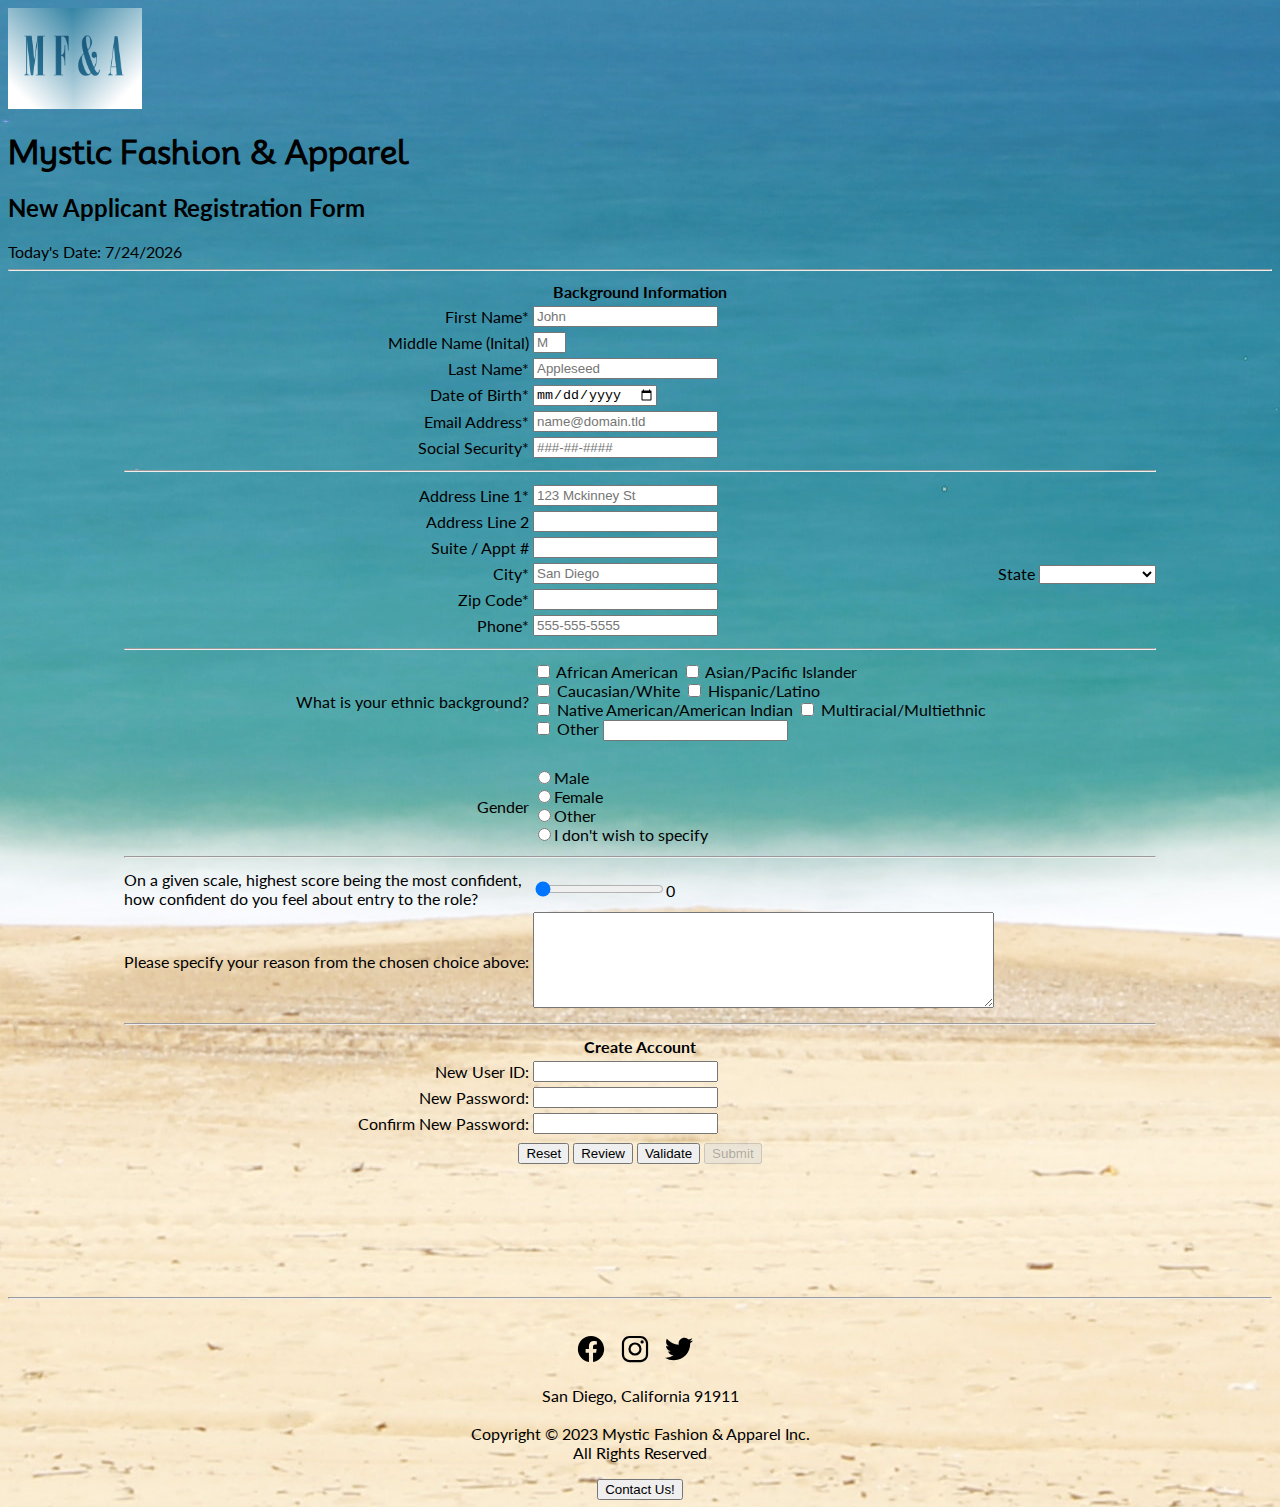
<file: Assignment3/index.html>
<!DOCTYPE html>

    <!--
    Name: Yusuf Khan
    Name of File: 1892962-homework2.html
    Date Created: 11/5/2023
    Date Last Edited: 
    Description: A new application job registration form for Mystic Fashion & Apparel.


    ACCESS LINK TO WEBSITE: https://quince1716.github.io/Assignment3/
    
    Notes: I had to change the name to index.html in order for me to host it on github. 
    -->
    <html>
    <head>
        <title>Mystic Apparel & Fashion Job Registration</title>

    </head>
    <body>
        <header>
            <link rel="stylesheet" href="1892962-homework3.css" />
            <link href="https://fonts.googleapis.com/css2?family=Martian+Mono&family=Mooli&display=swap" rel="stylesheet" href="1892962-homework3.css">

            <link href="https://fonts.googleapis.com/css2?family=Lato&family=Martian+Mono&family=Mooli&display=swap" rel="stylesheet" href="1892962-homework3.css">

           
                <tr>
                    <td><img src="logo.png" alt="logo" width="134px"><h1>Mystic Fashion & Apparel</h1></td>
                    <td><h2>New Applicant Registration Form</h2></td>
                    <td>Today's Date: <span id="present"></span></td>
                    
                </tr>
            
        </header>
        <hr>
        <form name="signup" id="signup" action="1892962-thankyou.html" onreset="reviewErase()">
            <div class = "format">
                <center>
                <table>
                    <tr>
                        <th colspan="4">Background Information</th>
                    </tr>
                    <tr>
                        <td class="td1"><label for="firstname">First Name*</label></td>
                        <td>
                            <input type="text" name="First Name:" id="firstname" maxlength="30" placeholder="John" title="Letters, apostrophes and dashes only" pattern="[a-zA-Z']{1,30}" required oninput="fnameValidation()" />
                            <br>
                            <span class="error" id="firstname-error"></span>
                        </td>
                        

                    </tr>
                    <tr>
                        <td class="td1"><label for="middlename"></label>Middle Name (Inital)</td>
                        <td>
                            <input type="text" name="Middle Name:" id="middlename" maxlength="1" placeholder="M" title="Letters only, no numbers" pattern="[a-zA-Z']{0,1}" size="1" oninput="middlenameValidation()"/>
                            <br>
                            <span class="error" id="middlename-error"></span>
                        </td>

                    </tr>
                    <tr>
                        <td class="td1"><label for="lastname"></label>Last Name*</td>
                        <td>
                            <input type="text" name="Last Name:" id="lastname" maxlength="30" placeholder="Appleseed" title="Letters, apostrophes, numbers 2 to 5, and dashes only" pattern="[a-zA-Z2-5']{1,30}" required oninput="lastnameValidation()" />
                            <br>
                            <span class="error" id="lastname-error"></span>
                        </td>

                    </tr>
                    <tr>
                        <td class="td1"><label for="dob"></label>Date of Birth*</td>
                        <td>
                            <input type="date" name="Date of Birth:" id="dob" onblur="validation()" required />
                            <br>
                            <span class="error" id="dob-error"></span>
                        </td>

                    </tr>

                    <tr>
                        <td class="td1"><label for="email">Email Address*</label></td>
                        <td><input type="email" name="Email Address:" id="email" title="name@domain.tld" placeholder="name@domain.tld" pattern="[a-z0-9._%+-]+@[a-z0-9.-]+\.[a-z]{2,20}$" required onblur="emailValidation()"/>
                        <br>
                        <span class="error" id="email-error"></span>
                        </td>
                    </tr>

                    <tr>
                        <td class="td1"><label for="ss"></label>Social Security*</td>
                        <td>
                            <input type="password" name="Social Security:" id="ss" minlength="9" maxlength="11" placeholder="###-##-####" title="Please enter valid ssn in this format 123-45-6789" onkeyup="ssnValidation()" required />
                            <br>
                            <span class="error" id="ssn-error"></span>
                        </td>

                    </tr>
                   
                    <tr>
                        <th colspan="4"><hr /></th>
                    </tr>

                    <tr>
                        <td class="td1"><label for="address1">Address Line 1*</label></td>
                        <td><input type="text" name="Address Line 1:" id="address1" minlength="2" maxlength="30" placeholder="123 Mckinney St" required onblur="addressValidation()"/>
                        <br>
                        <span class="error" id="address1-error"></span>
                        </td>
                    </tr>
                    <tr>
                        <td class="td1"><label for="address2">Address Line 2</label></td>
                        <td><input type="text" name="Address Line 2:" id="address2" minlength="2" maxlength="30"/></td>
                    </tr>
                    <tr>
                        <td class="td1"><label for="suiteaprt">Suite / Appt #</label></td>
                        <td><input type="text" name="Suite / Appt #:" id="suiteaprt" maxlength="30"/></td>
                    </tr>
                    <tr>
                        <td class="td1"><label for="city">City*</label></td>
                        <td><input type="text" name="City:" id="city" maxlength="30" placeholder="San Diego" required onblur="cityValidation()"/>
                        <br>
                        <span class="error" id="city-error"></span>
                        </td>
                        <td><label for="state">State</label></td>
                        
                        <td>
                         <select name="State">
                            <option value="none"></option>
                            <option value="AL">Alabama</option>
                            <option value="AK">Alaska</option>
                            <option value="AZ">Arizona</option>
                            <option value="AR">Arkansas</option>
                            <option value="CA">California</option>
                            <option value="CO">Colorado</option>
                            <option value="CT">Connecticut</option>
                            <option value="DE">Delaware</option>
                            <option value="FL">Florida</option>
                            <option value="GA">Georgia</option>
                            <option value="HI">Hawaii</option>
                            <option value="ID">Idaho</option>
                            <option value="IL">Illinois</option>
                            <option value="IN">Indiana</option>
                            <option value="IA">Iowa</option>
                            <option value="KS">Kansas</option>
                            <option value="KY">Kentucky</option>
                            <option value="LA">Louisiana</option>
                            <option value="ME">Maine</option>
                            <option value="MD">Maryland</option>
                            <option value="MA">Massachusetts</option>
                            <option value="MI">Michigan</option>
                            <option value="MN">Minnesota</option>
                            <option value="MS">Mississippi</option>
                            <option value="MO">Missouri</option>
                            <option value="MT">Montana</option>
                            <option value="NE">Nebraska</option>
                            <option value="NV">Nevada</option>
                            <option value="NH">New Hampshire</option>
                            <option value="NJ">New Jersey</option>
                            <option value="NM">New Mexico</option>
                            <option value="NY">New York</option>
                            <option value="NC">North Carolina</option>
                            <option value="ND">North Dakota</option>
                            <option value="OH">Ohio</option>
                            <option value="OK">Oklahoma</option>
                            <option value="OR">Oregon</option>
                            <option value="PA">Pennsylvania</option>
                            <option value="RI">Rhode Island</option>
                            <option value="SC">South Carolina</option>
                            <option value="SD">South Dakota</option>
                            <option value="TN">Tennessee</option>
                            <option value="TX">Texas</option>
                            <option value="UT">Utah</option>
                            <option value="VT">Vermont</option>
                            <option value="VA">Virginia</option>
                            <option value="WA">Washington</option>
                            <option value="WV">West Virginia</option>
                            <option value="WI">Wisconsin</option>
                            <option value="WY">Wyoming</option>
                         </select>   
                        </td>
                    </tr>
                    
                            <tr>
                                 <td class="td1"><label for="zipcode">Zip Code*</label></td>
                                <td><input type="number" name="Zip Code:" id="zipcode" title="Please enter a 5 digit zipcode" minlength="5" maxlength="10" pattern="[0-9]{5}" onblur="zipValidation()" required>
                                <br>
                                <span class="error" id="zip-error"></span>
                                </td>
                            </tr>
                    
                            <tr>
                                <td class="td1"><label for="phonenumber">Phone*</label></td>
                               <td><input type="tel" name="Phone:" id="phonenumber" placeholder="555-555-5555" 
                                title="Enter valid phone number in this format (555) 555-5555" maxlength="14" onblur="phoneValidation()" required>
                                <br>
                                <span class="error" id="phone-error"></span>
                            </td>
                           </tr>


                            <tr>
                            <th colspan="4"><hr></th>
                            </tr>

                    
                            <tr>
                                 <td class="td1">What is your ethnic background?</td>
                             
                            <td>
                                <input type="checkbox" name="African American:" id="africanamerican">
                                <label for="africanamerican">African American</label>
                            

                            
                            
                               
                                <input type="checkbox" name="Asian / Pacific Islander:" id="asianislander">
                                <label for="asianislander">Asian/Pacific Islander</label>
                            
                                
                                <br>
                           
                                 
                                <input type="checkbox" name="Caucasian/White:" id="white">
                                <label for="white">Caucasian/White</label>
                           

                                 
                            
                               
                                <input type="checkbox" name="Hispanic/Latino:" id="hispanic">
                                <label for="hispanic">Hispanic/Latino</label>
                            
                               
                                <br>
                         
                                
                                <input type="checkbox" name="Native American/American Indian:" id="naai">
                                <label for="naai">Native American/American Indian</label>

                          
                               
                                    
                                    <input type="checkbox" name="Multiracial/Multiethnic:" id="multi">
                                    <label for="multi">Multiracial/Multiethnic</label>
                             
                                    <br>
                            
                            
                                        <input type="checkbox" name="Other" id="other">
                                        <label for="other">Other</label>
                                        <input type="text" name="Other:" id="other">
                                        
                                    </td>
                                    </tr>

                                    <tr>
                                        <th colspan="4"><br /></th>
                                    </tr>

                                    <tr>
                                        <td class="td1"><label for="gender">Gender</label></td>
                                        <td>
                                            <input type="radio" name="Gender:" id="male" value="male" />Male
                                            <br>
                                            <input type="radio" name="Gender:" id="female" value="female" />Female
                                            <br>
                                            <input type="radio" name="Gender:" id="other" value="other" />Other
                                            <br>
                                            <input type="radio" name="Gender:" id="idwts" value="idwts" />I don't wish to specify
                                        </td>
                                        
                                        <tr>
                                            <th colspan="4"><hr /></th>
                                        </tr>


                                    </tr>

                                    <tr>
                                        <td><label for="slide">On a given scale, highest score being the most confident, <br> how confident do you feel about entry to the role?</label></td>
                                        <td><input type="range" name="Most Confident Score:" id="slide" value="0" min="0" max="10"><span id="scale"></span></td>
                                    </tr>

                                    <tr>
                                        <td class="td1"><label for="textarea">Please specify your reason from the chosen choice above:</label></td>
                                        <td><textarea name="Reasoning:" id="textarea" cols="55" rows="6"></textarea></td>
                                    </tr>
                            
                                    <tr>
                                        <th colspan="4"><hr/></th>
                                    </tr>

                                    <tr>
                                        <th colspan="4">Create Account</th>
                                    </tr>

                                    <tr>
                                        <td class="td1"><label for="userid">New User ID:</label></td>
                                        <td><input type="text" name="User ID:" id="userid" minlength="5" maxlength="30" onblur="userIdValidation()" required>
                                        <br>
                                        <span class="error" id="userid-error"></span>
                                        </td>
                                    </tr>

                                    <tr>
                                        <td class="td1"><label for="pass">New Password:</label></td>
                                        <td><input type="password" name="Created Password:" id="pass" minlength="8" maxlength="30" onfocus="passwordValidation()" oninput="passwordValidation()" required>
                                        <br>
                                        <span class="error" id="password-error"></span>
                                        </td>
                                    </tr>

                                    <tr>
                                        <td class="td1"><label for="confirmpass">Confirm New Password:</label></td>
                                        <td><input type="password" name="Confirmed Password:" id="confirmpass" minlength="8" maxlength="30" onblur="confirmpassValidation()" required>
                                        <br>
                                        <span class="error" id="confirmpass-error"></span>
                                        </td>
                                    </tr>

                                    <tr></tr>
                                    <tr></tr>

                                    <div>
                                    <tr>
                                        <th colspan="4">
                                        <input type="reset" name="reset" id="reset">
                                        <input type="button" name="review" id="review" value="Review" onclick="reviewInput()">
                                        <input type="button" name="Validate" id="validate" value="Validate" onclick="validateAll()">
                                        <a href="1892962-thankyou.html"><input type="submit" name="submit" id="submit" value="Submit" disabled></a>
                                        
                                    </th>
                                    </tr>
                                </div>

                            

                </table>


                <div class="passwordmessage">
                    <span id="msg1"></span> <br>
                    <span id="msg2"></span> <br>
                    <span id="msg3"></span> <br>
                    <span id="msg4"></span> <br>
                    <span id="msg5"></span> <br>
                    <span id="msg6"></span> <br>
                </div>
            </center>

            </div>

        </form>

        <center>
        <p id="showInput"></p>
        </center>

        <hr>

        <footer>
            <center>
                
            <div>
                
                <p>
                    <br>
                    <a href="https://www.facebook.com" target="_blank" class="logo-facebook"><svg xmlns="http://www.w3.org/2000/svg" class="ionicon" width="30" viewBox="0 0 512 512"><path d="M480 257.35c0-123.7-100.3-224-224-224s-224 100.3-224 224c0 111.8 81.9 204.47 189 221.29V322.12h-56.89v-64.77H221V208c0-56.13 33.45-87.16 84.61-87.16 24.51 0 50.15 4.38 50.15 4.38v55.13H327.5c-27.81 0-36.51 17.26-36.51 35v42h62.12l-9.92 64.77H291v156.54c107.1-16.81 189-109.48 189-221.31z" fill-rule="evenodd"/></svg></a>
                    <a href="https://www.instagram.com" target="_blank" class="logo-instagram"><svg xmlns="http://www.w3.org/2000/svg" class="ionicon" width="30" viewBox="0 0 512 512"><path d="M349.33 69.33a93.62 93.62 0 0193.34 93.34v186.66a93.62 93.62 0 01-93.34 93.34H162.67a93.62 93.62 0 01-93.34-93.34V162.67a93.62 93.62 0 0193.34-93.34h186.66m0-37.33H162.67C90.8 32 32 90.8 32 162.67v186.66C32 421.2 90.8 480 162.67 480h186.66C421.2 480 480 421.2 480 349.33V162.67C480 90.8 421.2 32 349.33 32z"/><path d="M377.33 162.67a28 28 0 1128-28 27.94 27.94 0 01-28 28zM256 181.33A74.67 74.67 0 11181.33 256 74.75 74.75 0 01256 181.33m0-37.33a112 112 0 10112 112 112 112 0 00-112-112z"/></svg></a>
                    <a href="https://www.twitter.com" target="_blank" class="logo-twitter"><svg xmlns="http://www.w3.org/2000/svg" class="ionicon" width="30" viewBox="0 0 512 512"><path d="M496 109.5a201.8 201.8 0 01-56.55 15.3 97.51 97.51 0 0043.33-53.6 197.74 197.74 0 01-62.56 23.5A99.14 99.14 0 00348.31 64c-54.42 0-98.46 43.4-98.46 96.9a93.21 93.21 0 002.54 22.1 280.7 280.7 0 01-203-101.3A95.69 95.69 0 0036 130.4c0 33.6 17.53 63.3 44 80.7A97.5 97.5 0 0135.22 199v1.2c0 47 34 86.1 79 95a100.76 100.76 0 01-25.94 3.4 94.38 94.38 0 01-18.51-1.8c12.51 38.5 48.92 66.5 92.05 67.3A199.59 199.59 0 0139.5 405.6a203 203 0 01-23.5-1.4A278.68 278.68 0 00166.74 448c181.36 0 280.44-147.7 280.44-275.8 0-4.2-.11-8.4-.31-12.5A198.48 198.48 0 00496 109.5z"/></svg></a>
                    <br>
                    <br>
                   San Diego, California 91911
                   <br>
                   <br>
                   Copyright &copy; 2023 Mystic Fashion & Apparel Inc. <br> All Rights Reserved 


                </p>
            </div>

            <div>
                <a href="mailto:test@fakegmail.com"><input type="button" name="contact" id="contact" value="Contact Us!"></a>

            </div>
        </center>
        </footer>

        <script src="1892962-homework3.js"></script>

        <div id="alert-box">
            <div id="alert-content">
                <h3>Please fill out the following required information</h3>
                <button id="close-alert">OK</button>
            </div>
        </div>


        
    </body>
</html>
</file>
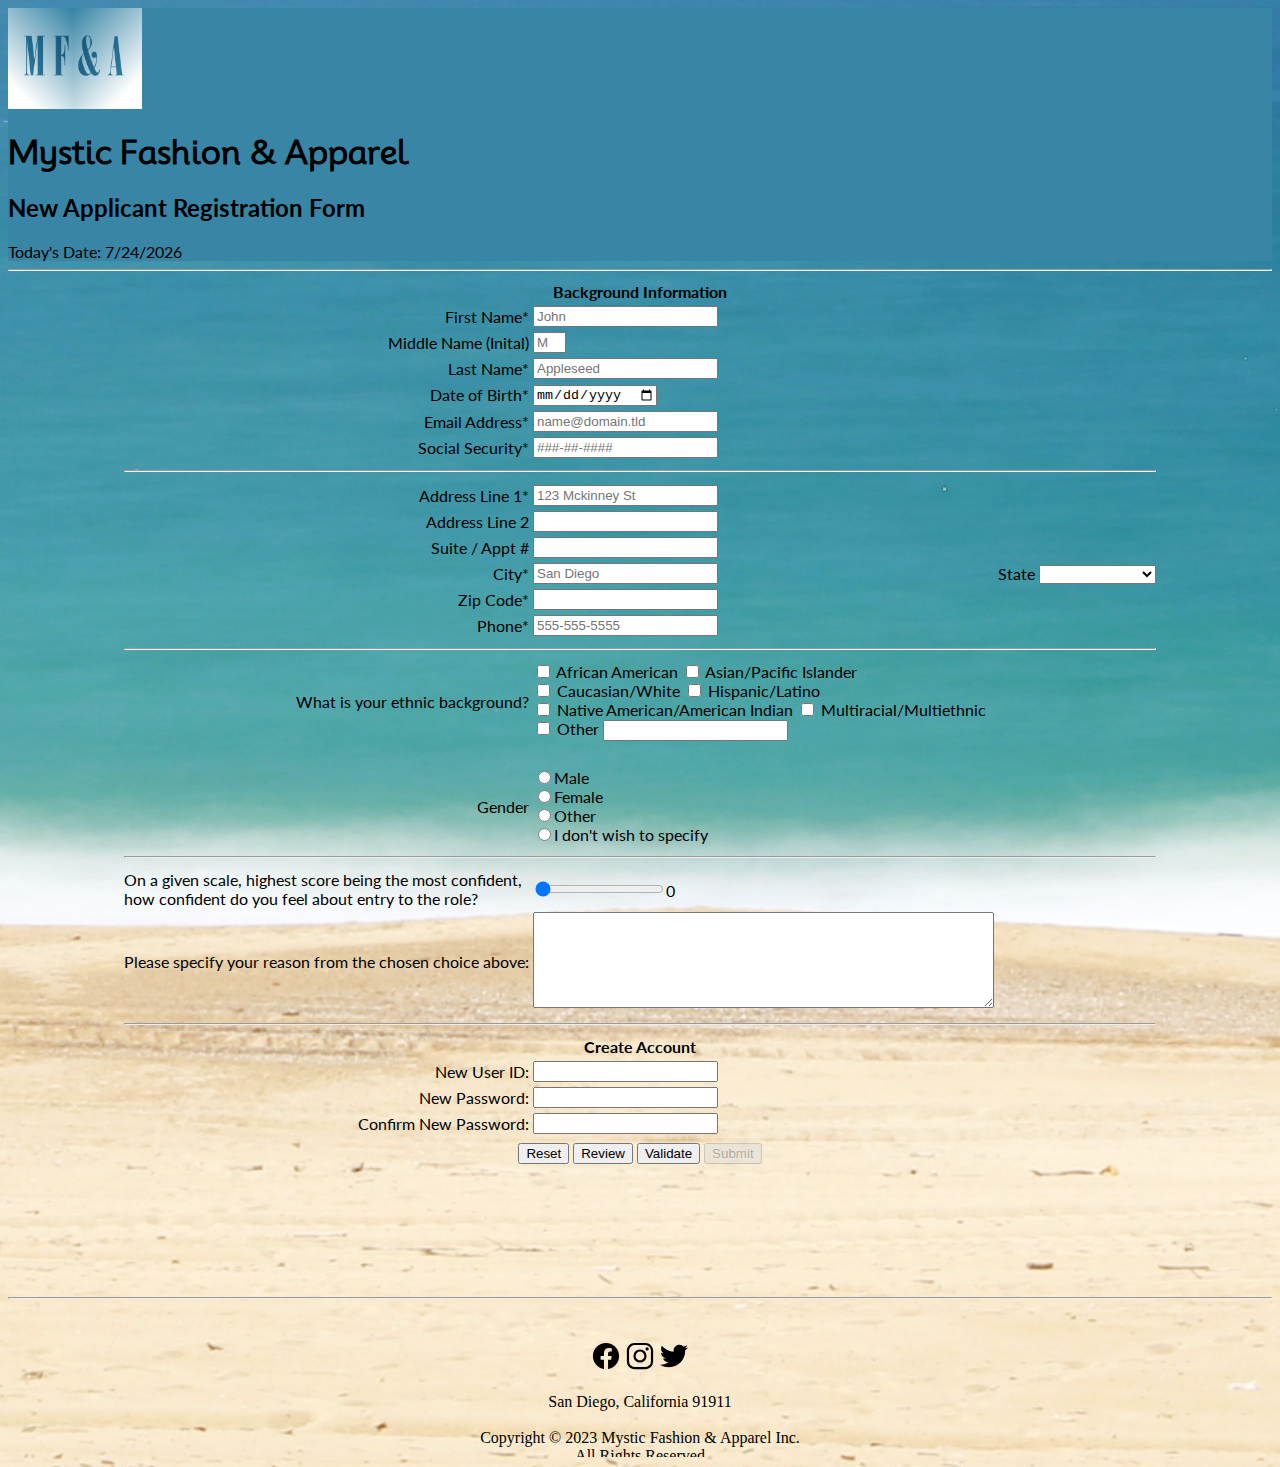
<file: Assignment4/index.html>
<!DOCTYPE html>

    <!--
    Name: Yusuf Khan
    Name of File: 1892962-homework2.html
    Date Created: 11/24/2023
    Date Last Edited: 
    Description: A new application job registration form for Mystic Fashion & Apparel.
    -->
    <html>
    <head>
        <title>Mystic Apparel & Fashion Job Registration</title>

    </head>
    <body>
        <header class="header" id="mfnheader">
            <link rel="stylesheet" href="1892962-homework4.css" />
            <link href="https://fonts.googleapis.com/css2?family=Martian+Mono&family=Mooli&display=swap" rel="stylesheet" href="1892962-homework4.css">

            <link href="https://fonts.googleapis.com/css2?family=Lato&family=Martian+Mono&family=Mooli&display=swap" rel="stylesheet" href="1892962-homework4.css">

           
                <tr>
                    <td><img src="logo.png" alt="logo" width="134px"><h1>Mystic Fashion & Apparel</h1></td>
                    <td><h2>New Applicant Registration Form</h2></td>
                    <td>Today's Date: <span id="present"></span></td>
                    
                </tr>
            
        </header>
        <hr>

        <center>
            <span id="welcome1"></span>
            <span id="welcome2"></span>
        </center>

        <form name="signup" id="signup" action="1892962-thankyou.html" onreset="reviewErase()">
            <div class = "format">
                <center>
                <table>
                    <tr>
                        <th colspan="4">Background Information</th>
                    </tr>
                    <tr>
                        <td class="td1"><label for="firstname">First Name*</label></td>
                        <td>
                            <input type="text" name="First Name:" id="firstname" maxlength="30" placeholder="John" title="Letters, apostrophes and dashes only" pattern="[a-zA-Z']{1,30}" required oninput="fnameValidation()" />
                            <br>
                            <span class="error" id="firstname-error"></span>
                        </td>
                        

                    </tr>
                    <tr>
                        <td class="td1"><label for="middlename"></label>Middle Name (Inital)</td>
                        <td>
                            <input type="text" name="Middle Name:" id="middlename" maxlength="1" placeholder="M" title="Letters only, no numbers" pattern="[a-zA-Z']{0,1}" size="1" oninput="middlenameValidation()"/>
                            <br>
                            <span class="error" id="middlename-error"></span>
                        </td>

                    </tr>
                    <tr>
                        <td class="td1"><label for="lastname"></label>Last Name*</td>
                        <td>
                            <input type="text" name="Last Name:" id="lastname" maxlength="30" placeholder="Appleseed" title="Letters, apostrophes, numbers 2 to 5, and dashes only" pattern="[a-zA-Z2-5']{1,30}" required oninput="lastnameValidation()" />
                            <br>
                            <span class="error" id="lastname-error"></span>
                        </td>

                    </tr>
                    <tr>
                        <td class="td1"><label for="dob"></label>Date of Birth*</td>
                        <td>
                            <input type="date" name="Date of Birth:" id="dob" onblur="validation()" required />
                            <br>
                            <span class="error" id="dob-error"></span>
                        </td>

                    </tr>

                    <tr>
                        <td class="td1"><label for="email">Email Address*</label></td>
                        <td><input type="email" name="Email Address:" id="email" title="name@domain.tld" placeholder="name@domain.tld" pattern="[a-z0-9._%+-]+@[a-z0-9.-]+\.[a-z]{2,20}$" required onblur="emailValidation()"/>
                        <br>
                        <span class="error" id="email-error"></span>
                        </td>
                    </tr>

                    <tr>
                        <td class="td1"><label for="ss"></label>Social Security*</td>
                        <td>
                            <input type="password" name="Social Security:" id="ss" minlength="9" maxlength="11" placeholder="###-##-####" title="Please enter valid ssn in this format 123-45-6789" onkeyup="ssnValidation()" required />
                            <br>
                            <span class="error" id="ssn-error"></span>
                        </td>

                    </tr>
                   
                    <tr>
                        <th colspan="4"><hr /></th>
                    </tr>

                    <tr>
                        <td class="td1"><label for="address1">Address Line 1*</label></td>
                        <td><input type="text" name="Address Line 1:" id="address1" minlength="2" maxlength="30" placeholder="123 Mckinney St" required onblur="addressValidation()"/>
                        <br>
                        <span class="error" id="address1-error"></span>
                        </td>
                    </tr>
                    <tr>
                        <td class="td1"><label for="address2">Address Line 2</label></td>
                        <td><input type="text" name="Address Line 2:" id="address2" minlength="2" maxlength="30"/></td>
                    </tr>
                    <tr>
                        <td class="td1"><label for="suiteaprt">Suite / Appt #</label></td>
                        <td><input type="text" name="Suite / Appt #:" id="suiteaprt" maxlength="30"/></td>
                    </tr>
                    <tr>
                        <td class="td1"><label for="city">City*</label></td>
                        <td><input type="text" name="City:" id="city" maxlength="30" placeholder="San Diego" required onblur="cityValidation()"/>
                        <br>
                        <span class="error" id="city-error"></span>
                        </td>
                        <td><label for="state">State</label></td>
                        
                        <td>
                         <select name="State">
                            <option value="none"></option>
                            <option value="AL">Alabama</option>
                            <option value="AK">Alaska</option>
                            <option value="AZ">Arizona</option>
                            <option value="AR">Arkansas</option>
                            <option value="CA">California</option>
                            <option value="CO">Colorado</option>
                            <option value="CT">Connecticut</option>
                            <option value="DE">Delaware</option>
                            <option value="FL">Florida</option>
                            <option value="GA">Georgia</option>
                            <option value="HI">Hawaii</option>
                            <option value="ID">Idaho</option>
                            <option value="IL">Illinois</option>
                            <option value="IN">Indiana</option>
                            <option value="IA">Iowa</option>
                            <option value="KS">Kansas</option>
                            <option value="KY">Kentucky</option>
                            <option value="LA">Louisiana</option>
                            <option value="ME">Maine</option>
                            <option value="MD">Maryland</option>
                            <option value="MA">Massachusetts</option>
                            <option value="MI">Michigan</option>
                            <option value="MN">Minnesota</option>
                            <option value="MS">Mississippi</option>
                            <option value="MO">Missouri</option>
                            <option value="MT">Montana</option>
                            <option value="NE">Nebraska</option>
                            <option value="NV">Nevada</option>
                            <option value="NH">New Hampshire</option>
                            <option value="NJ">New Jersey</option>
                            <option value="NM">New Mexico</option>
                            <option value="NY">New York</option>
                            <option value="NC">North Carolina</option>
                            <option value="ND">North Dakota</option>
                            <option value="OH">Ohio</option>
                            <option value="OK">Oklahoma</option>
                            <option value="OR">Oregon</option>
                            <option value="PA">Pennsylvania</option>
                            <option value="RI">Rhode Island</option>
                            <option value="SC">South Carolina</option>
                            <option value="SD">South Dakota</option>
                            <option value="TN">Tennessee</option>
                            <option value="TX">Texas</option>
                            <option value="UT">Utah</option>
                            <option value="VT">Vermont</option>
                            <option value="VA">Virginia</option>
                            <option value="WA">Washington</option>
                            <option value="WV">West Virginia</option>
                            <option value="WI">Wisconsin</option>
                            <option value="WY">Wyoming</option>
                         </select>   
                        </td>
                    </tr>
                    
                            <tr>
                                 <td class="td1"><label for="zipcode">Zip Code*</label></td>
                                <td><input type="number" name="Zip Code:" id="zipcode" title="Please enter a 5 digit zipcode" minlength="5" maxlength="10" pattern="[0-9]{5}" onblur="zipValidation()" required>
                                <br>
                                <span class="error" id="zip-error"></span>
                                </td>
                            </tr>
                    
                            <tr>
                                <td class="td1"><label for="phonenumber">Phone*</label></td>
                               <td><input type="tel" name="Phone:" id="phonenumber" placeholder="555-555-5555" 
                                title="Enter valid phone number in this format (555) 555-5555" maxlength="14" onblur="phoneValidation()" required>
                                <br>
                                <span class="error" id="phone-error"></span>
                            </td>
                           </tr>


                            <tr>
                            <th colspan="4"><hr></th>
                            </tr>

                    
                            <tr>
                                 <td class="td1">What is your ethnic background?</td>
                             
                            <td>
                                <input type="checkbox" name="African American:" id="africanamerican">
                                <label for="africanamerican">African American</label>
                            

                            
                            
                               
                                <input type="checkbox" name="Asian / Pacific Islander:" id="asianislander">
                                <label for="asianislander">Asian/Pacific Islander</label>
                            
                                
                                <br>
                           
                                 
                                <input type="checkbox" name="Caucasian/White:" id="white">
                                <label for="white">Caucasian/White</label>
                           

                                 
                            
                               
                                <input type="checkbox" name="Hispanic/Latino:" id="hispanic">
                                <label for="hispanic">Hispanic/Latino</label>
                            
                               
                                <br>
                         
                                
                                <input type="checkbox" name="Native American/American Indian:" id="naai">
                                <label for="naai">Native American/American Indian</label>

                          
                               
                                    
                                    <input type="checkbox" name="Multiracial/Multiethnic:" id="multi">
                                    <label for="multi">Multiracial/Multiethnic</label>
                             
                                    <br>

                            
                                        <input type="checkbox" name="Other" id="other">
                                        <label for="other">Other</label>
                                        <input type="text" name="Other:" id="other">
                                        
                                    </td>
                                    </tr>

                                    <tr>
                                        <th colspan="4"><br /></th>
                                    </tr>

                                    <tr>
                                        <td class="td1"><label for="gender">Gender</label></td>
                                        <td>
                                            <input type="radio" name="Gender:" id="male" value="male" />Male
                                            <br>
                                            <input type="radio" name="Gender:" id="female" value="female" />Female
                                            <br>
                                            <input type="radio" name="Gender:" id="other" value="other" />Other
                                            <br>
                                            <input type="radio" name="Gender:" id="idwts" value="idwts" />I don't wish to specify
                                        </td>
                                        
                                        <tr>
                                            <th colspan="4"><hr /></th>
                                        </tr>


                                    </tr>

                                    <tr>
                                        <td><label for="slide">On a given scale, highest score being the most confident, <br> how confident do you feel about entry to the role?</label></td>
                                        <td><input type="range" name="Most Confident Score:" id="slide" value="0" min="0" max="10"><span id="scale"></span></td>
                                    </tr>

                                    <tr>
                                        <td class="td1"><label for="textarea">Please specify your reason from the chosen choice above:</label></td>
                                        <td><textarea name="Reasoning:" id="textarea" cols="55" rows="6"></textarea></td>
                                    </tr>
                            
                                    <tr>
                                        <th colspan="4"><hr/></th>
                                    </tr>

                                    <tr>
                                        <th colspan="4">Create Account</th>
                                    </tr>

                                    <tr>
                                        <td class="td1"><label for="userid">New User ID:</label></td>
                                        <td><input type="text" name="User ID:" id="userid" minlength="5" maxlength="30" onblur="userIdValidation()" required>
                                        <br>
                                        <span class="error" id="userid-error"></span>
                                        </td>
                                    </tr>

                                    <tr>
                                        <td class="td1"><label for="pass">New Password:</label></td>
                                        <td><input type="password" name="Created Password:" id="pass" minlength="8" maxlength="30" onfocus="passwordValidation()" oninput="passwordValidation()" required>
                                        <br>
                                        <span class="error" id="password-error"></span>
                                        </td>
                                    </tr>

                                    <tr>
                                        <td class="td1"><label for="confirmpass">Confirm New Password:</label></td>
                                        <td><input type="password" name="Confirmed Password:" id="confirmpass" minlength="8" maxlength="30" onblur="confirmpassValidation()" required>
                                        <br>
                                        <span class="error" id="confirmpass-error"></span>
                                        </td>
                                    </tr>

                                    <tr></tr>
                                    <tr></tr>

                                    <div>
                                    <tr>
                                        <th colspan="4">
                                        <input type="reset" name="reset" id="reset">
                                        <input type="button" name="review" id="review" value="Review" onclick="reviewInput()">
                                        <input type="button" name="Validate" id="validate" value="Validate" onclick="validateAll()">
                                        <a href="1892962-thankyou.html"><input type="submit" name="submit" id="submit" value="Submit" disabled></a>
                                        
                                    </th>
                                    </tr>
                                </div>

                            

                </table>


                <div class="passwordmessage">
                    <span id="msg1"></span> <br>
                    <span id="msg2"></span> <br>
                    <span id="msg3"></span> <br>
                    <span id="msg4"></span> <br>
                    <span id="msg5"></span> <br>
                    <span id="msg6"></span> <br>
                </div>
            </center>

            </div>

        </form>

        <center>
        <p id="showInput"></p>
        </center>

        <hr>

      <iframe src="footer.html" frameborder="0" width="100%"></iframe>

        <script src="1892962-homework4.js"></script>

        <div id="alert-box">
            <div id="alert-content">
                <h3>Please fill out the following required information</h3>
                <button id="close-alert">OK</button>
            </div>
        </div>


        
    </body>
</html>
</file>
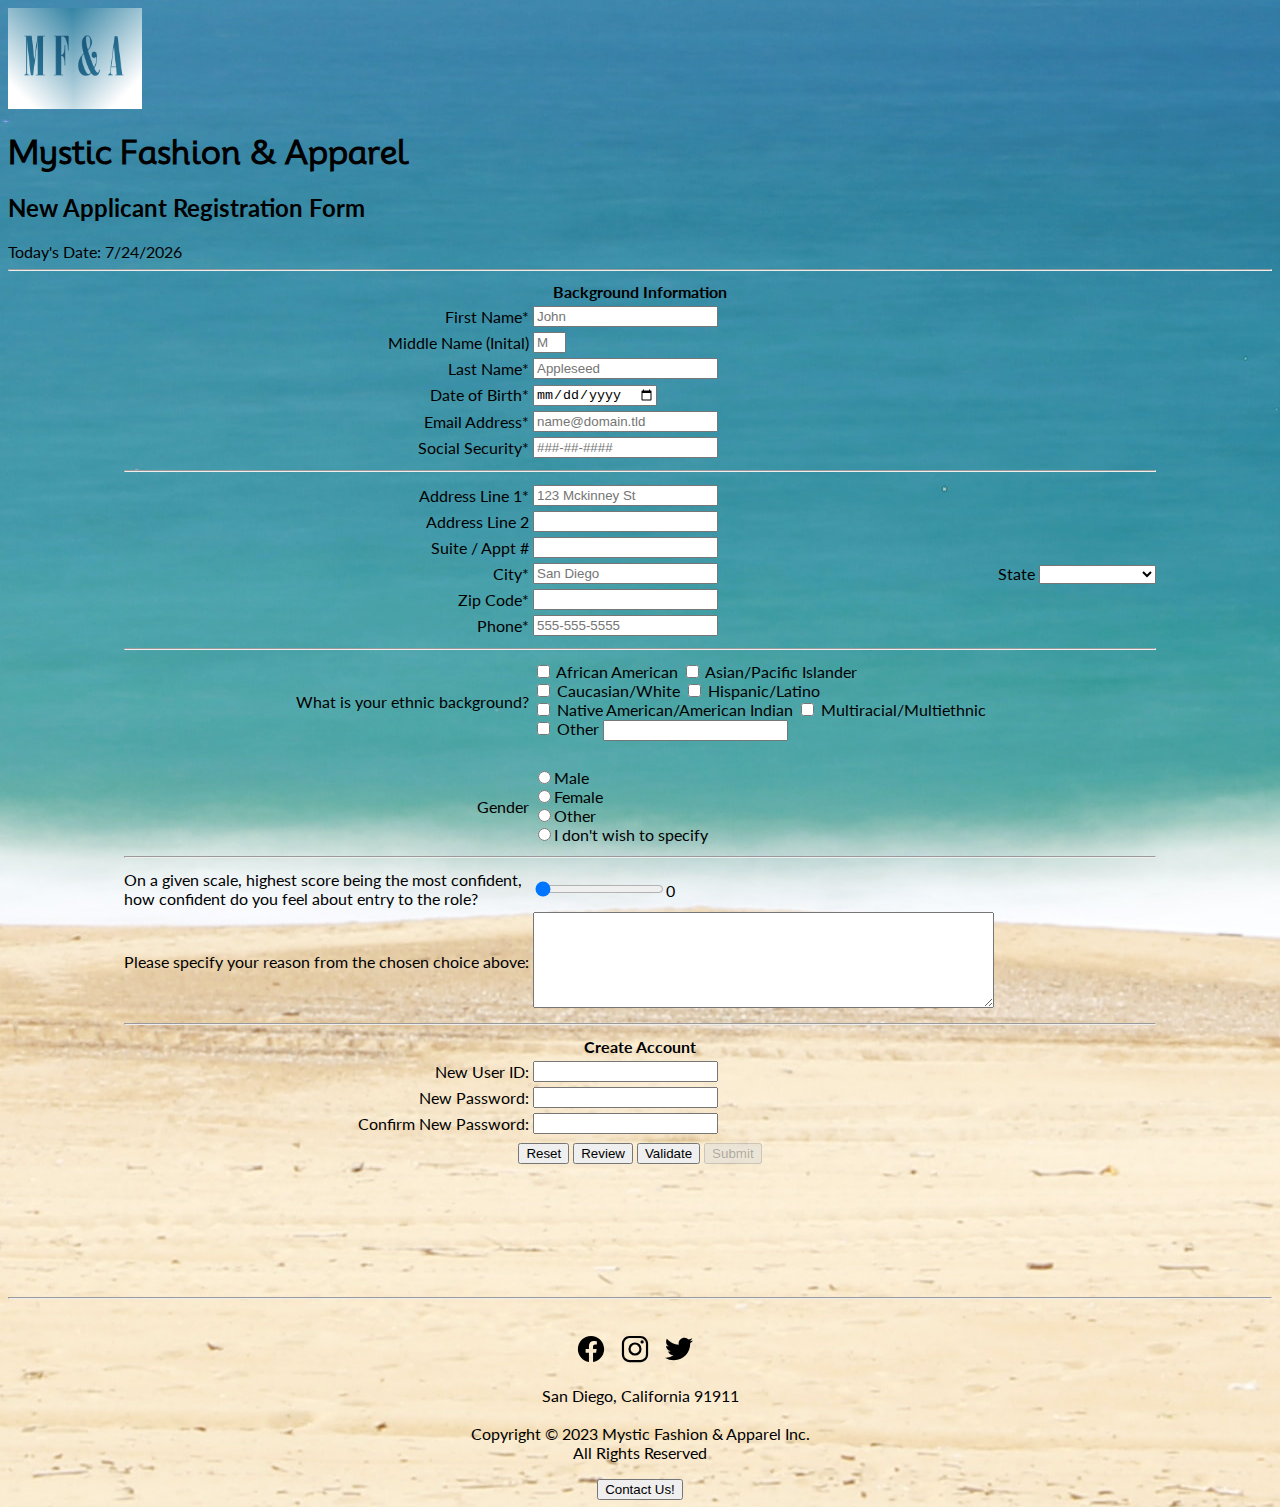
<file: 1892962-homework3.html>
<!DOCTYPE html>

    <!--
    Name: Yusuf Khan
    Name of File: 1892962-homework2.html
    Date Created: 10/20/2023
    Date Last Edited: 
    Description: A new application job registration form for Mystic Fashion & Apparel.
    -->
    <html>
    <head>
        <title>Mystic Apparel & Fashion Job Registration</title>

    </head>
    <body>
        <header>
            <link rel="stylesheet" href="1892962-homework3.css" />
            <link href="https://fonts.googleapis.com/css2?family=Martian+Mono&family=Mooli&display=swap" rel="stylesheet" href="1892962-homework3.css">

            <link href="https://fonts.googleapis.com/css2?family=Lato&family=Martian+Mono&family=Mooli&display=swap" rel="stylesheet" href="1892962-homework3.css">

           
                <tr>
                    <td><img src="logo.png" alt="logo" width="134px"><h1>Mystic Fashion & Apparel</h1></td>
                    <td><h2>New Applicant Registration Form</h2></td>
                    <td>Today's Date: <span id="present"></span></td>
                    
                </tr>
            
        </header>
        <hr>
        <form name="signup" id="signup" action="1892962-thankyou.html" onreset="reviewErase()">
            <div class = "format">
                <center>
                <table>
                    <tr>
                        <th colspan="4">Background Information</th>
                    </tr>
                    <tr>
                        <td class="td1"><label for="firstname">First Name*</label></td>
                        <td>
                            <input type="text" name="First Name:" id="firstname" maxlength="30" placeholder="John" title="Letters, apostrophes and dashes only" pattern="[a-zA-Z']{1,30}" required oninput="fnameValidation()" />
                            <br>
                            <span class="error" id="firstname-error"></span>
                        </td>
                        

                    </tr>
                    <tr>
                        <td class="td1"><label for="middlename"></label>Middle Name (Inital)</td>
                        <td>
                            <input type="text" name="Middle Name:" id="middlename" maxlength="1" placeholder="M" title="Letters only, no numbers" pattern="[a-zA-Z']{0,1}" size="1" oninput="middlenameValidation()"/>
                            <br>
                            <span class="error" id="middlename-error"></span>
                        </td>

                    </tr>
                    <tr>
                        <td class="td1"><label for="lastname"></label>Last Name*</td>
                        <td>
                            <input type="text" name="Last Name:" id="lastname" maxlength="30" placeholder="Appleseed" title="Letters, apostrophes, numbers 2 to 5, and dashes only" pattern="[a-zA-Z2-5']{1,30}" required oninput="lastnameValidation()" />
                            <br>
                            <span class="error" id="lastname-error"></span>
                        </td>

                    </tr>
                    <tr>
                        <td class="td1"><label for="dob"></label>Date of Birth*</td>
                        <td>
                            <input type="date" name="Date of Birth:" id="dob" onblur="validation()" required />
                            <br>
                            <span class="error" id="dob-error"></span>
                        </td>

                    </tr>

                    <tr>
                        <td class="td1"><label for="email">Email Address*</label></td>
                        <td><input type="email" name="Email Address:" id="email" title="name@domain.tld" placeholder="name@domain.tld" pattern="[a-z0-9._%+-]+@[a-z0-9.-]+\.[a-z]{2,20}$" required onblur="emailValidation()"/>
                        <br>
                        <span class="error" id="email-error"></span>
                        </td>
                    </tr>

                    <tr>
                        <td class="td1"><label for="ss"></label>Social Security*</td>
                        <td>
                            <input type="password" name="Social Security:" id="ss" minlength="9" maxlength="11" placeholder="###-##-####" title="Please enter valid ssn in this format 123-45-6789" onkeyup="ssnValidation()" required />
                            <br>
                            <span class="error" id="ssn-error"></span>
                        </td>

                    </tr>
                   
                    <tr>
                        <th colspan="4"><hr /></th>
                    </tr>

                    <tr>
                        <td class="td1"><label for="address1">Address Line 1*</label></td>
                        <td><input type="text" name="Address Line 1:" id="address1" minlength="2" maxlength="30" placeholder="123 Mckinney St" required onblur="addressValidation()"/>
                        <br>
                        <span class="error" id="address1-error"></span>
                        </td>
                    </tr>
                    <tr>
                        <td class="td1"><label for="address2">Address Line 2</label></td>
                        <td><input type="text" name="Address Line 2:" id="address2" minlength="2" maxlength="30"/></td>
                    </tr>
                    <tr>
                        <td class="td1"><label for="suiteaprt">Suite / Appt #</label></td>
                        <td><input type="text" name="Suite / Appt #:" id="suiteaprt" maxlength="30"/></td>
                    </tr>
                    <tr>
                        <td class="td1"><label for="city">City*</label></td>
                        <td><input type="text" name="City:" id="city" maxlength="30" placeholder="San Diego" required onblur="cityValidation()"/>
                        <br>
                        <span class="error" id="city-error"></span>
                        </td>
                        <td><label for="state">State</label></td>
                        
                        <td>
                         <select name="State">
                            <option value="none"></option>
                            <option value="AL">Alabama</option>
                            <option value="AK">Alaska</option>
                            <option value="AZ">Arizona</option>
                            <option value="AR">Arkansas</option>
                            <option value="CA">California</option>
                            <option value="CO">Colorado</option>
                            <option value="CT">Connecticut</option>
                            <option value="DE">Delaware</option>
                            <option value="FL">Florida</option>
                            <option value="GA">Georgia</option>
                            <option value="HI">Hawaii</option>
                            <option value="ID">Idaho</option>
                            <option value="IL">Illinois</option>
                            <option value="IN">Indiana</option>
                            <option value="IA">Iowa</option>
                            <option value="KS">Kansas</option>
                            <option value="KY">Kentucky</option>
                            <option value="LA">Louisiana</option>
                            <option value="ME">Maine</option>
                            <option value="MD">Maryland</option>
                            <option value="MA">Massachusetts</option>
                            <option value="MI">Michigan</option>
                            <option value="MN">Minnesota</option>
                            <option value="MS">Mississippi</option>
                            <option value="MO">Missouri</option>
                            <option value="MT">Montana</option>
                            <option value="NE">Nebraska</option>
                            <option value="NV">Nevada</option>
                            <option value="NH">New Hampshire</option>
                            <option value="NJ">New Jersey</option>
                            <option value="NM">New Mexico</option>
                            <option value="NY">New York</option>
                            <option value="NC">North Carolina</option>
                            <option value="ND">North Dakota</option>
                            <option value="OH">Ohio</option>
                            <option value="OK">Oklahoma</option>
                            <option value="OR">Oregon</option>
                            <option value="PA">Pennsylvania</option>
                            <option value="RI">Rhode Island</option>
                            <option value="SC">South Carolina</option>
                            <option value="SD">South Dakota</option>
                            <option value="TN">Tennessee</option>
                            <option value="TX">Texas</option>
                            <option value="UT">Utah</option>
                            <option value="VT">Vermont</option>
                            <option value="VA">Virginia</option>
                            <option value="WA">Washington</option>
                            <option value="WV">West Virginia</option>
                            <option value="WI">Wisconsin</option>
                            <option value="WY">Wyoming</option>
                         </select>   
                        </td>
                    </tr>
                    
                            <tr>
                                 <td class="td1"><label for="zipcode">Zip Code*</label></td>
                                <td><input type="number" name="Zip Code:" id="zipcode" title="Please enter a 5 digit zipcode" minlength="5" maxlength="10" pattern="[0-9]{5}" onblur="zipValidation()" required>
                                <br>
                                <span class="error" id="zip-error"></span>
                                </td>
                            </tr>
                    
                            <tr>
                                <td class="td1"><label for="phonenumber">Phone*</label></td>
                               <td><input type="tel" name="Phone:" id="phonenumber" placeholder="555-555-5555" 
                                title="Enter valid phone number in this format (555) 555-5555" maxlength="14" onblur="phoneValidation()" required>
                                <br>
                                <span class="error" id="phone-error"></span>
                            </td>
                           </tr>


                            <tr>
                            <th colspan="4"><hr></th>
                            </tr>

                    
                            <tr>
                                 <td class="td1">What is your ethnic background?</td>
                             
                            <td>
                                <input type="checkbox" name="African American:" id="africanamerican">
                                <label for="africanamerican">African American</label>
                            

                            
                            
                               
                                <input type="checkbox" name="Asian / Pacific Islander:" id="asianislander">
                                <label for="asianislander">Asian/Pacific Islander</label>
                            
                                
                                <br>
                           
                                 
                                <input type="checkbox" name="Caucasian/White:" id="white">
                                <label for="white">Caucasian/White</label>
                           

                                 
                            
                               
                                <input type="checkbox" name="Hispanic/Latino:" id="hispanic">
                                <label for="hispanic">Hispanic/Latino</label>
                            
                               
                                <br>
                         
                                
                                <input type="checkbox" name="Native American/American Indian:" id="naai">
                                <label for="naai">Native American/American Indian</label>

                          
                               
                                    
                                    <input type="checkbox" name="Multiracial/Multiethnic:" id="multi">
                                    <label for="multi">Multiracial/Multiethnic</label>
                             
                                    <br>
                            
                            
                                        <input type="checkbox" name="Other" id="other">
                                        <label for="other">Other</label>
                                        <input type="text" name="Other:" id="other">
                                        
                                    </td>
                                    </tr>

                                    <tr>
                                        <th colspan="4"><br /></th>
                                    </tr>

                                    <tr>
                                        <td class="td1"><label for="gender">Gender</label></td>
                                        <td>
                                            <input type="radio" name="Gender:" id="male" value="male" />Male
                                            <br>
                                            <input type="radio" name="Gender:" id="female" value="female" />Female
                                            <br>
                                            <input type="radio" name="Gender:" id="other" value="other" />Other
                                            <br>
                                            <input type="radio" name="Gender:" id="idwts" value="idwts" />I don't wish to specify
                                        </td>
                                        
                                        <tr>
                                            <th colspan="4"><hr /></th>
                                        </tr>


                                    </tr>

                                    <tr>
                                        <td><label for="slide">On a given scale, highest score being the most confident, <br> how confident do you feel about entry to the role?</label></td>
                                        <td><input type="range" name="Most Confident Score:" id="slide" value="0" min="0" max="10"><span id="scale"></span></td>
                                    </tr>

                                    <tr>
                                        <td class="td1"><label for="textarea">Please specify your reason from the chosen choice above:</label></td>
                                        <td><textarea name="Reasoning:" id="textarea" cols="55" rows="6"></textarea></td>
                                    </tr>
                            
                                    <tr>
                                        <th colspan="4"><hr/></th>
                                    </tr>

                                    <tr>
                                        <th colspan="4">Create Account</th>
                                    </tr>

                                    <tr>
                                        <td class="td1"><label for="userid">New User ID:</label></td>
                                        <td><input type="text" name="User ID:" id="userid" minlength="5" maxlength="30" onblur="userIdValidation()" required>
                                        <br>
                                        <span class="error" id="userid-error"></span>
                                        </td>
                                    </tr>

                                    <tr>
                                        <td class="td1"><label for="pass">New Password:</label></td>
                                        <td><input type="password" name="Created Password:" id="pass" minlength="8" maxlength="30" onfocus="passwordValidation()" oninput="passwordValidation()" required>
                                        <br>
                                        <span class="error" id="password-error"></span>
                                        </td>
                                    </tr>

                                    <tr>
                                        <td class="td1"><label for="confirmpass">Confirm New Password:</label></td>
                                        <td><input type="password" name="Confirmed Password:" id="confirmpass" minlength="8" maxlength="30" onblur="confirmpassValidation()" required>
                                        <br>
                                        <span class="error" id="confirmpass-error"></span>
                                        </td>
                                    </tr>

                                    <tr></tr>
                                    <tr></tr>

                                    <div>
                                    <tr>
                                        <th colspan="4">
                                        <input type="reset" name="reset" id="reset">
                                        <input type="button" name="review" id="review" value="Review" onclick="reviewInput()">
                                        <input type="button" name="Validate" id="validate" value="Validate" onclick="validateAll()">
                                        <a href="1892962-thankyou.html"><input type="submit" name="submit" id="submit" value="Submit" disabled></a>
                                        
                                    </th>
                                    </tr>
                                </div>

                            

                </table>


                <div class="passwordmessage">
                    <span id="msg1"></span> <br>
                    <span id="msg2"></span> <br>
                    <span id="msg3"></span> <br>
                    <span id="msg4"></span> <br>
                    <span id="msg5"></span> <br>
                    <span id="msg6"></span> <br>
                </div>
            </center>

            </div>

        </form>

        <center>
        <p id="showInput"></p>
        </center>

        <hr>

        <footer>
            <center>
                
            <div>
                
                <p>
                    <br>
                    <a href="https://www.facebook.com" target="_blank" class="logo-facebook"><svg xmlns="http://www.w3.org/2000/svg" class="ionicon" width="30" viewBox="0 0 512 512"><path d="M480 257.35c0-123.7-100.3-224-224-224s-224 100.3-224 224c0 111.8 81.9 204.47 189 221.29V322.12h-56.89v-64.77H221V208c0-56.13 33.45-87.16 84.61-87.16 24.51 0 50.15 4.38 50.15 4.38v55.13H327.5c-27.81 0-36.51 17.26-36.51 35v42h62.12l-9.92 64.77H291v156.54c107.1-16.81 189-109.48 189-221.31z" fill-rule="evenodd"/></svg></a>
                    <a href="https://www.instagram.com" target="_blank" class="logo-instagram"><svg xmlns="http://www.w3.org/2000/svg" class="ionicon" width="30" viewBox="0 0 512 512"><path d="M349.33 69.33a93.62 93.62 0 0193.34 93.34v186.66a93.62 93.62 0 01-93.34 93.34H162.67a93.62 93.62 0 01-93.34-93.34V162.67a93.62 93.62 0 0193.34-93.34h186.66m0-37.33H162.67C90.8 32 32 90.8 32 162.67v186.66C32 421.2 90.8 480 162.67 480h186.66C421.2 480 480 421.2 480 349.33V162.67C480 90.8 421.2 32 349.33 32z"/><path d="M377.33 162.67a28 28 0 1128-28 27.94 27.94 0 01-28 28zM256 181.33A74.67 74.67 0 11181.33 256 74.75 74.75 0 01256 181.33m0-37.33a112 112 0 10112 112 112 112 0 00-112-112z"/></svg></a>
                    <a href="https://www.twitter.com" target="_blank" class="logo-twitter"><svg xmlns="http://www.w3.org/2000/svg" class="ionicon" width="30" viewBox="0 0 512 512"><path d="M496 109.5a201.8 201.8 0 01-56.55 15.3 97.51 97.51 0 0043.33-53.6 197.74 197.74 0 01-62.56 23.5A99.14 99.14 0 00348.31 64c-54.42 0-98.46 43.4-98.46 96.9a93.21 93.21 0 002.54 22.1 280.7 280.7 0 01-203-101.3A95.69 95.69 0 0036 130.4c0 33.6 17.53 63.3 44 80.7A97.5 97.5 0 0135.22 199v1.2c0 47 34 86.1 79 95a100.76 100.76 0 01-25.94 3.4 94.38 94.38 0 01-18.51-1.8c12.51 38.5 48.92 66.5 92.05 67.3A199.59 199.59 0 0139.5 405.6a203 203 0 01-23.5-1.4A278.68 278.68 0 00166.74 448c181.36 0 280.44-147.7 280.44-275.8 0-4.2-.11-8.4-.31-12.5A198.48 198.48 0 00496 109.5z"/></svg></a>
                    <br>
                    <br>
                   San Diego, California 91911
                   <br>
                   <br>
                   Copyright &copy; 2023 Mystic Fashion & Apparel Inc. <br> All Rights Reserved 


                </p>
            </div>

            <div>
                <a href="mailto:test@fakegmail.com"><input type="button" name="contact" id="contact" value="Contact Us!"></a>

            </div>
        </center>
        </footer>

        <script src="1892962-homework3.js"></script>

        <div id="alert-box">
            <div id="alert-content">
                <h3>Please fill out the following required information</h3>
                <button id="close-alert">OK</button>
            </div>
        </div>


        
    </body>
</html>
</file>
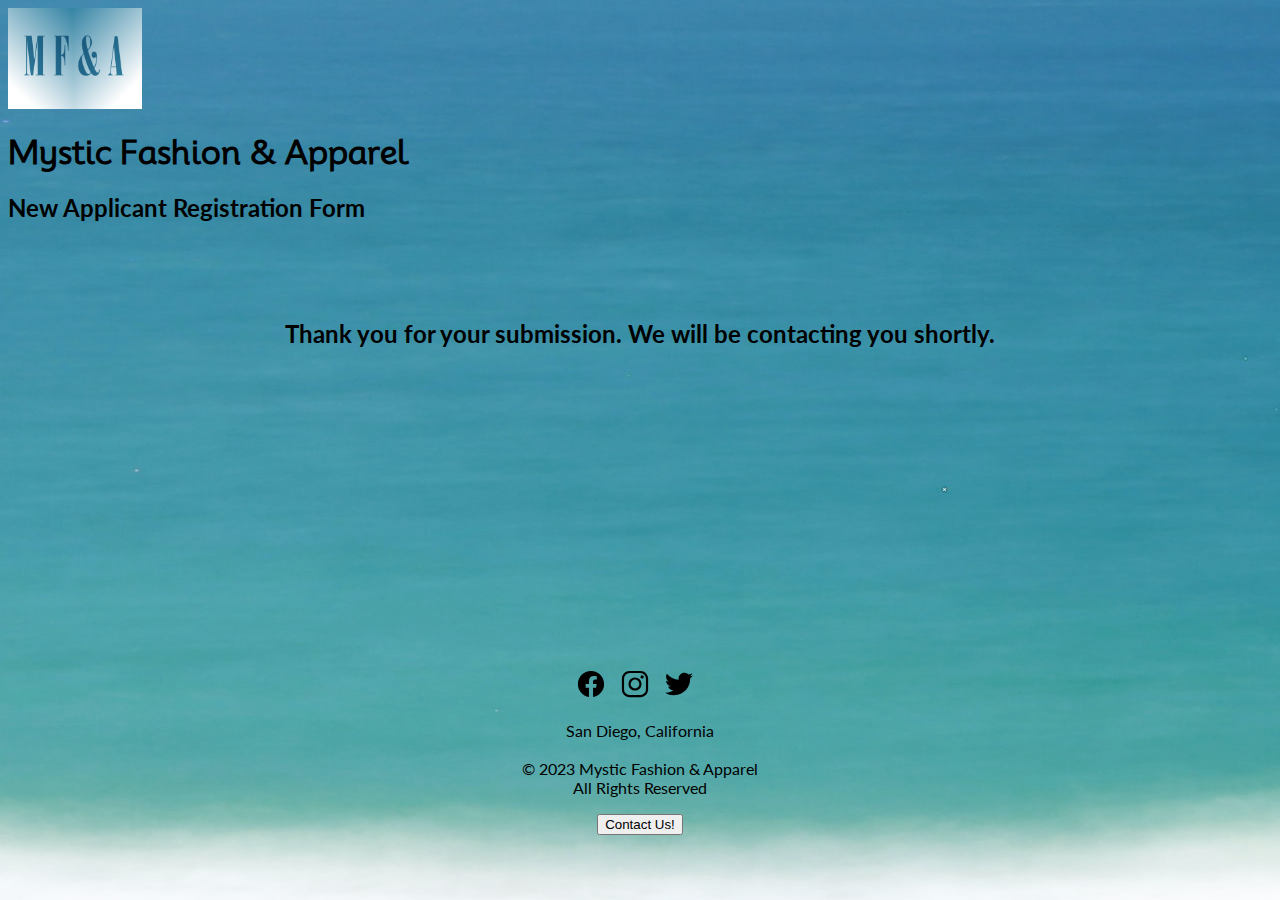
<file: 1892962-thankyou.html>
<!DOCTYPE html>
<html lang="en">
<head>
    <title>Submission Successful!</title>
    
</head>
<body>
    <header>
        <link rel="stylesheet" href="1892962-homework3.css" />
        <link href="https://fonts.googleapis.com/css2?family=Martian+Mono&family=Mooli&display=swap" rel="stylesheet" href="1892962-homework3.css">

        <link href="https://fonts.googleapis.com/css2?family=Lato&family=Martian+Mono&family=Mooli&display=swap" rel="stylesheet" href="1892962-homework3.css">

       
            <tr>
                <td><img src="logo.png" alt="logo" width="134px"><h1>Mystic Fashion & Apparel</h1></td>
                <td><h2>New Applicant Registration Form</h2></td>
                
                
            </tr>
        
    </header>
   <center>
    <br>
    <br>
    <br>
    <h2>Thank you for your submission. We will be contacting you shortly.</h2>
    <br>
    <br>
    <br>
    <br>
    <br>
    <br>
    <br>
    <br>
    <br>
    <br>
    <br>
    <br>
    <br>
    <br>
   
</center>

</body>
<footer>
    <center>
        
    <div>
        
        <p>
            <br>
            <a href="https://www.facebook.com" target="_blank" class="logo-facebook"><svg xmlns="http://www.w3.org/2000/svg" class="ionicon" width="30" viewBox="0 0 512 512"><path d="M480 257.35c0-123.7-100.3-224-224-224s-224 100.3-224 224c0 111.8 81.9 204.47 189 221.29V322.12h-56.89v-64.77H221V208c0-56.13 33.45-87.16 84.61-87.16 24.51 0 50.15 4.38 50.15 4.38v55.13H327.5c-27.81 0-36.51 17.26-36.51 35v42h62.12l-9.92 64.77H291v156.54c107.1-16.81 189-109.48 189-221.31z" fill-rule="evenodd"/></svg></a>
            <a href="https://www.instagram.com" target="_blank" class="logo-instagram"><svg xmlns="http://www.w3.org/2000/svg" class="ionicon" width="30" viewBox="0 0 512 512"><path d="M349.33 69.33a93.62 93.62 0 0193.34 93.34v186.66a93.62 93.62 0 01-93.34 93.34H162.67a93.62 93.62 0 01-93.34-93.34V162.67a93.62 93.62 0 0193.34-93.34h186.66m0-37.33H162.67C90.8 32 32 90.8 32 162.67v186.66C32 421.2 90.8 480 162.67 480h186.66C421.2 480 480 421.2 480 349.33V162.67C480 90.8 421.2 32 349.33 32z"/><path d="M377.33 162.67a28 28 0 1128-28 27.94 27.94 0 01-28 28zM256 181.33A74.67 74.67 0 11181.33 256 74.75 74.75 0 01256 181.33m0-37.33a112 112 0 10112 112 112 112 0 00-112-112z"/></svg></a>
            <a href="https://www.twitter.com" target="_blank" class="logo-twitter"><svg xmlns="http://www.w3.org/2000/svg" class="ionicon" width="30" viewBox="0 0 512 512"><path d="M496 109.5a201.8 201.8 0 01-56.55 15.3 97.51 97.51 0 0043.33-53.6 197.74 197.74 0 01-62.56 23.5A99.14 99.14 0 00348.31 64c-54.42 0-98.46 43.4-98.46 96.9a93.21 93.21 0 002.54 22.1 280.7 280.7 0 01-203-101.3A95.69 95.69 0 0036 130.4c0 33.6 17.53 63.3 44 80.7A97.5 97.5 0 0135.22 199v1.2c0 47 34 86.1 79 95a100.76 100.76 0 01-25.94 3.4 94.38 94.38 0 01-18.51-1.8c12.51 38.5 48.92 66.5 92.05 67.3A199.59 199.59 0 0139.5 405.6a203 203 0 01-23.5-1.4A278.68 278.68 0 00166.74 448c181.36 0 280.44-147.7 280.44-275.8 0-4.2-.11-8.4-.31-12.5A198.48 198.48 0 00496 109.5z"/></svg></a>
            <br>
            <br>
           San Diego, California
           <br>
           <br>
           &copy; 2023 Mystic Fashion & Apparel <br> All Rights Reserved 


        </p>
    </div>

    <div>
        <a href="mailto:test@fakegmail.com"><input type="button" name="contact" id="contact" value="Contact Us!"></a>

    </div>
</center>
</footer>

</html>
</file>
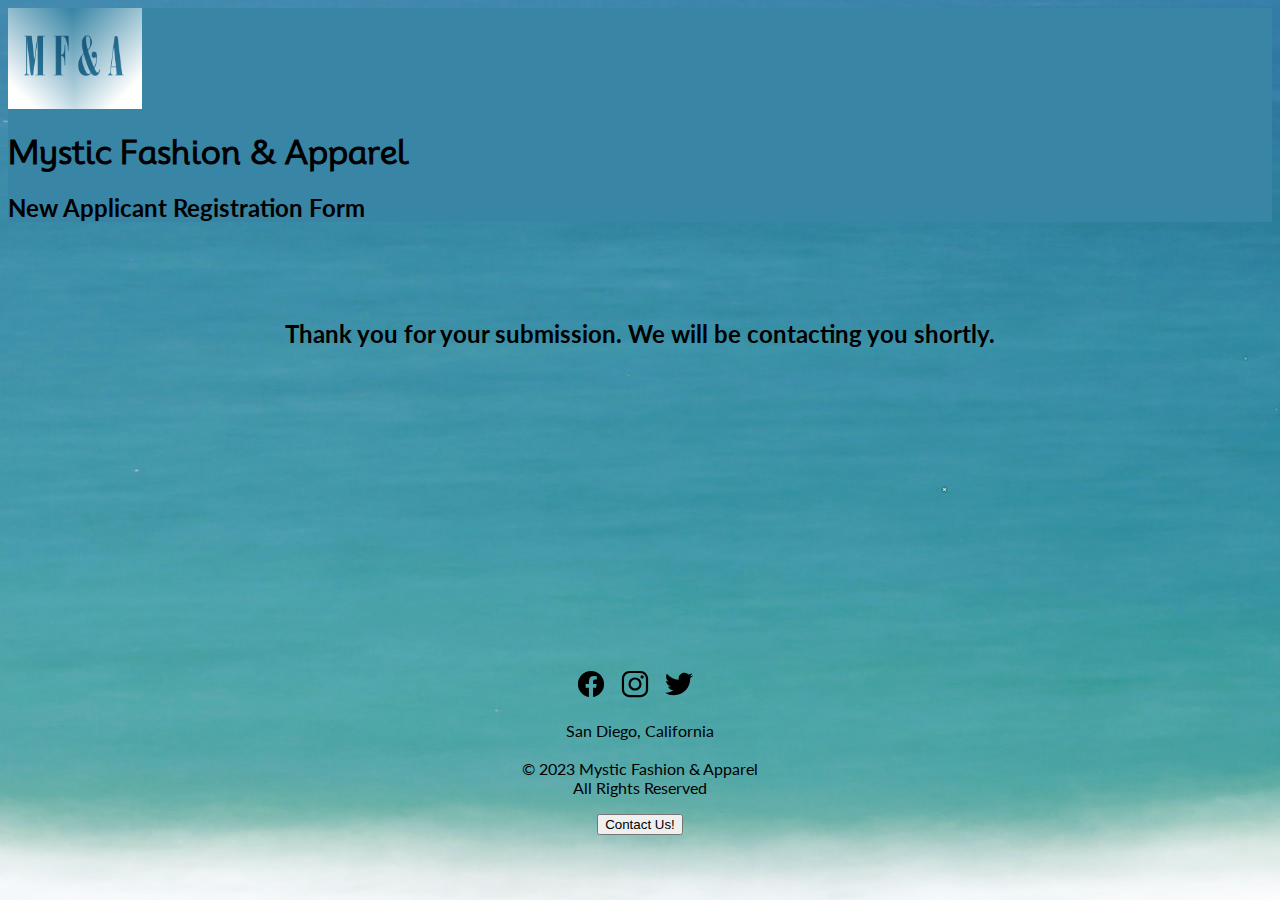
<file: Assignment4/1892962-thankyou.html>
<!DOCTYPE html>
<html lang="en">
<head>
    <title>Submission Successful!</title>
    
</head>
<body>
    <header>
        <link rel="stylesheet" href="1892962-homework4.css" />
        <link href="https://fonts.googleapis.com/css2?family=Martian+Mono&family=Mooli&display=swap" rel="stylesheet" href="1892962-homework4.css">

        <link href="https://fonts.googleapis.com/css2?family=Lato&family=Martian+Mono&family=Mooli&display=swap" rel="stylesheet" href="1892962-homework4.css">

       
            <tr>
                <td><img src="logo.png" alt="logo" width="134px"><h1>Mystic Fashion & Apparel</h1></td>
                <td><h2>New Applicant Registration Form</h2></td>
                
                
            </tr>
        
    </header>
   <center>
    <br>
    <br>
    <br>
    <h2>Thank you for your submission. We will be contacting you shortly.</h2>
    <br>
    <br>
    <br>
    <br>
    <br>
    <br>
    <br>
    <br>
    <br>
    <br>
    <br>
    <br>
    <br>
    <br>
   
</center>

</body>
<footer>
    <center>
        
    <div>
        
        <p>
            <br>
            <a href="https://www.facebook.com" target="_blank" class="logo-facebook"><svg xmlns="http://www.w3.org/2000/svg" class="ionicon" width="30" viewBox="0 0 512 512"><path d="M480 257.35c0-123.7-100.3-224-224-224s-224 100.3-224 224c0 111.8 81.9 204.47 189 221.29V322.12h-56.89v-64.77H221V208c0-56.13 33.45-87.16 84.61-87.16 24.51 0 50.15 4.38 50.15 4.38v55.13H327.5c-27.81 0-36.51 17.26-36.51 35v42h62.12l-9.92 64.77H291v156.54c107.1-16.81 189-109.48 189-221.31z" fill-rule="evenodd"/></svg></a>
            <a href="https://www.instagram.com" target="_blank" class="logo-instagram"><svg xmlns="http://www.w3.org/2000/svg" class="ionicon" width="30" viewBox="0 0 512 512"><path d="M349.33 69.33a93.62 93.62 0 0193.34 93.34v186.66a93.62 93.62 0 01-93.34 93.34H162.67a93.62 93.62 0 01-93.34-93.34V162.67a93.62 93.62 0 0193.34-93.34h186.66m0-37.33H162.67C90.8 32 32 90.8 32 162.67v186.66C32 421.2 90.8 480 162.67 480h186.66C421.2 480 480 421.2 480 349.33V162.67C480 90.8 421.2 32 349.33 32z"/><path d="M377.33 162.67a28 28 0 1128-28 27.94 27.94 0 01-28 28zM256 181.33A74.67 74.67 0 11181.33 256 74.75 74.75 0 01256 181.33m0-37.33a112 112 0 10112 112 112 112 0 00-112-112z"/></svg></a>
            <a href="https://www.twitter.com" target="_blank" class="logo-twitter"><svg xmlns="http://www.w3.org/2000/svg" class="ionicon" width="30" viewBox="0 0 512 512"><path d="M496 109.5a201.8 201.8 0 01-56.55 15.3 97.51 97.51 0 0043.33-53.6 197.74 197.74 0 01-62.56 23.5A99.14 99.14 0 00348.31 64c-54.42 0-98.46 43.4-98.46 96.9a93.21 93.21 0 002.54 22.1 280.7 280.7 0 01-203-101.3A95.69 95.69 0 0036 130.4c0 33.6 17.53 63.3 44 80.7A97.5 97.5 0 0135.22 199v1.2c0 47 34 86.1 79 95a100.76 100.76 0 01-25.94 3.4 94.38 94.38 0 01-18.51-1.8c12.51 38.5 48.92 66.5 92.05 67.3A199.59 199.59 0 0139.5 405.6a203 203 0 01-23.5-1.4A278.68 278.68 0 00166.74 448c181.36 0 280.44-147.7 280.44-275.8 0-4.2-.11-8.4-.31-12.5A198.48 198.48 0 00496 109.5z"/></svg></a>
            <br>
            <br>
           San Diego, California
           <br>
           <br>
           &copy; 2023 Mystic Fashion & Apparel <br> All Rights Reserved 


        </p>
    </div>

    <div>
        <a href="mailto:test@fakegmail.com"><input type="button" name="contact" id="contact" value="Contact Us!"></a>

    </div>
</center>
</footer>

</html>
</file>
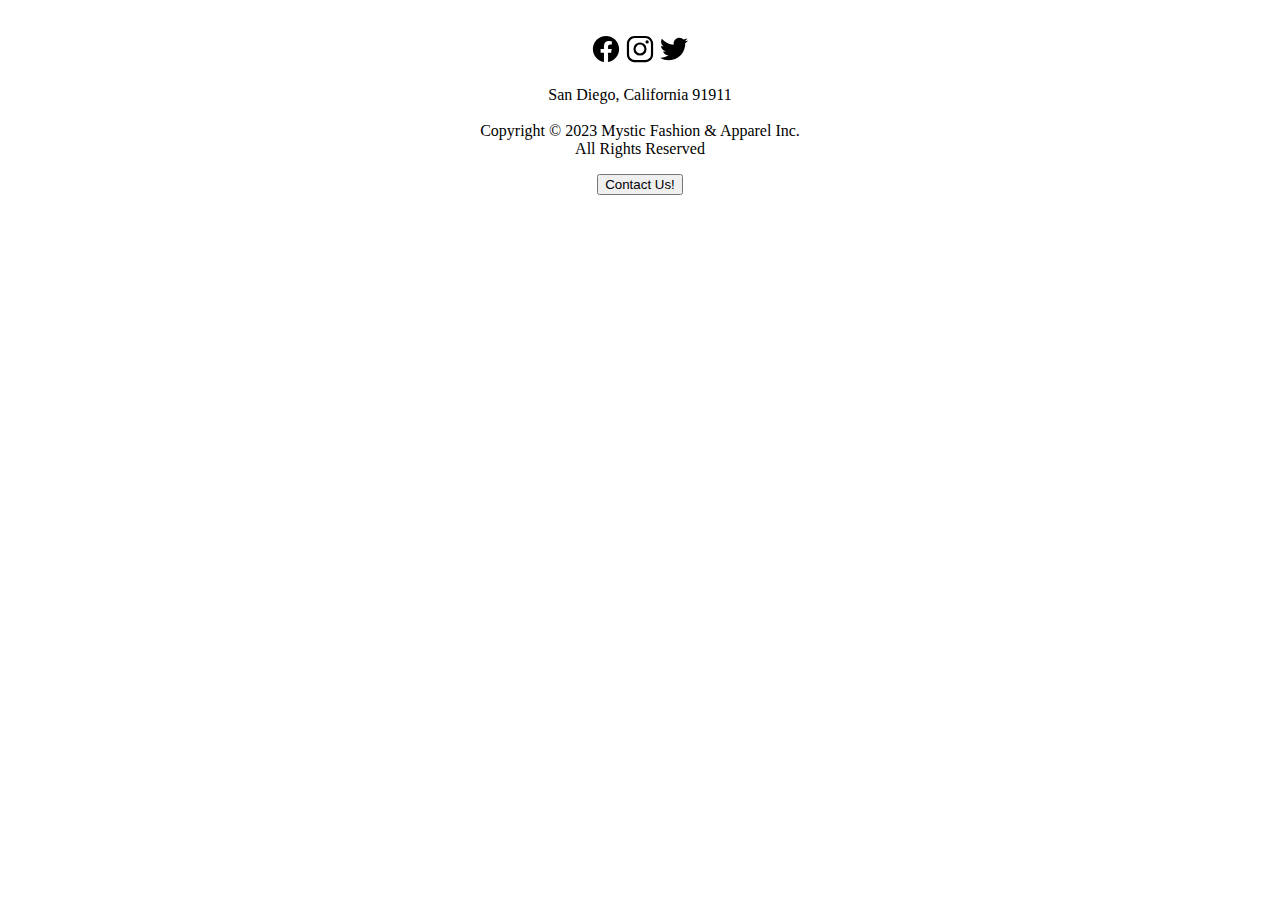
<file: Assignment4/footer.html>
<!DOCTYPE html>
<html lang="en">
<head></head>
<body>
    <footer>
        <center>
            
        <div>
            
            <p>
                <br>
                <a href="https://www.facebook.com" target="_blank" class="logo-facebook"><svg xmlns="http://www.w3.org/2000/svg" class="ionicon" width="30" viewBox="0 0 512 512"><path d="M480 257.35c0-123.7-100.3-224-224-224s-224 100.3-224 224c0 111.8 81.9 204.47 189 221.29V322.12h-56.89v-64.77H221V208c0-56.13 33.45-87.16 84.61-87.16 24.51 0 50.15 4.38 50.15 4.38v55.13H327.5c-27.81 0-36.51 17.26-36.51 35v42h62.12l-9.92 64.77H291v156.54c107.1-16.81 189-109.48 189-221.31z" fill-rule="evenodd"/></svg></a>
                <a href="https://www.instagram.com" target="_blank" class="logo-instagram"><svg xmlns="http://www.w3.org/2000/svg" class="ionicon" width="30" viewBox="0 0 512 512"><path d="M349.33 69.33a93.62 93.62 0 0193.34 93.34v186.66a93.62 93.62 0 01-93.34 93.34H162.67a93.62 93.62 0 01-93.34-93.34V162.67a93.62 93.62 0 0193.34-93.34h186.66m0-37.33H162.67C90.8 32 32 90.8 32 162.67v186.66C32 421.2 90.8 480 162.67 480h186.66C421.2 480 480 421.2 480 349.33V162.67C480 90.8 421.2 32 349.33 32z"/><path d="M377.33 162.67a28 28 0 1128-28 27.94 27.94 0 01-28 28zM256 181.33A74.67 74.67 0 11181.33 256 74.75 74.75 0 01256 181.33m0-37.33a112 112 0 10112 112 112 112 0 00-112-112z"/></svg></a>
                <a href="https://www.twitter.com" target="_blank" class="logo-twitter"><svg xmlns="http://www.w3.org/2000/svg" class="ionicon" width="30" viewBox="0 0 512 512"><path d="M496 109.5a201.8 201.8 0 01-56.55 15.3 97.51 97.51 0 0043.33-53.6 197.74 197.74 0 01-62.56 23.5A99.14 99.14 0 00348.31 64c-54.42 0-98.46 43.4-98.46 96.9a93.21 93.21 0 002.54 22.1 280.7 280.7 0 01-203-101.3A95.69 95.69 0 0036 130.4c0 33.6 17.53 63.3 44 80.7A97.5 97.5 0 0135.22 199v1.2c0 47 34 86.1 79 95a100.76 100.76 0 01-25.94 3.4 94.38 94.38 0 01-18.51-1.8c12.51 38.5 48.92 66.5 92.05 67.3A199.59 199.59 0 0139.5 405.6a203 203 0 01-23.5-1.4A278.68 278.68 0 00166.74 448c181.36 0 280.44-147.7 280.44-275.8 0-4.2-.11-8.4-.31-12.5A198.48 198.48 0 00496 109.5z"/></svg></a>
                <br>
                <br>
               San Diego, California 91911
               <br>
               <br>
               Copyright &copy; 2023 Mystic Fashion & Apparel Inc. <br> All Rights Reserved 


            </p>
        </div>

        <div>
            <a href="mailto:test@fakegmail.com"><input type="button" name="contact" id="contact" value="Contact Us!"></a>

        </div>
    </center>
    </footer>
</body>
</html>
</file>
<file: Assignment3/1892962-homework3.css>
table, 
td, 


body{
    background-image: url(lopez-robin.jpg);
    background-repeat: no-repeat;
    background-attachment: fixed;
    background-position: center;
    
    font-family: "Lato", "sans-serif"
    
}

h1 {
    font-family: "Mooli", "sans-serif"
    
    
    
}

h2 {
    font-family: "Lato", "sans-serif"
}

.logo-facebook{
    margin-right: 10px;
}

.logo-instagram{
    margin-right: 10px;
}

.logo-twitter{
    margin-right: 10px;
}

.td1 {
    text-align: right;
}

.error{
    color: red;
    font-size: 11px;
}

.passwordmessage{
    position: Right;
    top: -145px;
    left: 250px;
    background: transparent;
    width: 350px;
    font-size: 16px;
}

#alert-box {
    display: none;
    position: fixed;
    z-index: 9999;
    left: 0;
    top: 0;
    width: 100%;
    height: 100%;
    overflow: auto;
    background-color: rgb(0, 0, 0, 0.5);
}

#alert-content {
    background-color: whitesmoke;
    border-radius: 10px;
    width: 300px;
    height: 120px;
    margin: auto;
    margin-top: 20%;
    padding: 20px;
    text-align: center;

}

#alert-content h3 {
    margin-top: 20px;
    font-size: 20px;

}

#close-alert {
    background-color: whitesmoke;
    border-width: 1px;
    border-style: solid;
    color: rgb(56, 133, 165);
    border-color: rgb(56, 133, 165);
    font-size: 13px;
    font-weight: bold;
    height: 22px;
    width: 65px;
    border-radius: 18px;
    cursor: pointer;
    transition: background-color 0.15s, border-width 0.15s;
    margin-top: 5px;

}
</file>
<file: Assignment4/1892962-homework4.css>
table, 
td, 


body{
    background-color: rgb(56, 133, 165);
    background-image: url(lopez-robin.jpg);
    background-repeat: no-repeat;
    background-attachment: fixed;
    background-position: center;
    
    font-family: "Lato", "sans-serif"
    
}

h1 {
    font-family: "Mooli", "sans-serif"
    
    
    
}

h2 {
    font-family: "Lato", "sans-serif"
}

.logo-facebook{
    margin-right: 10px;
}

.logo-instagram{
    margin-right: 10px;
}

.logo-twitter{
    margin-right: 10px;
}

.td1 {
    text-align: right;
}

.error{
    color: red;
    font-size: 11px;
}

.passwordmessage{
    position: Right;
    top: -145px;
    left: 250px;
    background: transparent;
    width: 350px;
    font-size: 16px;
}

#alert-box {
    display: none;
    position: fixed;
    z-index: 9999;
    left: 0;
    top: 0;
    width: 100%;
    height: 100%;
    overflow: auto;
    background-color: rgb(0, 0, 0, 0.5);
}

#alert-content {
    background-color: whitesmoke;
    border-radius: 10px;
    width: 300px;
    height: 120px;
    margin: auto;
    margin-top: 20%;
    padding: 20px;
    text-align: center;

}

#alert-content h3 {
    margin-top: 20px;
    font-size: 20px;

}

#close-alert {
    background-color: whitesmoke;
    border-width: 1px;
    border-style: solid;
    color: rgb(56, 133, 165);
    border-color: rgb(56, 133, 165);
    font-size: 13px;
    font-weight: bold;
    height: 22px;
    width: 65px;
    border-radius: 18px;
    cursor: pointer;
    transition: background-color 0.15s, border-width 0.15s;
    margin-top: 5px;

}

header {
    background-color: rgb(56, 133, 165);
    position: sticky;
    top: 0;
    transition: background-color 0.4 ease-in-out;
}

header.scrolled {
    background-color: rgba(0, 0, 0, 0.4);
    opacity: 0.8;
}

#welcome1{
    font-size: 25px;
}

#welcome2{
    font-size: 15px;
}
</file>
<file: 1892962-homework3.css>
table, 
td, 


body{
    background-image: url(lopez-robin.jpg);
    background-repeat: no-repeat;
    background-attachment: fixed;
    background-position: center;
    
    font-family: "Lato", "sans-serif"
    
}

h1 {
    font-family: "Mooli", "sans-serif"
    
    
    
}

h2 {
    font-family: "Lato", "sans-serif"
}

.logo-facebook{
    margin-right: 10px;
}

.logo-instagram{
    margin-right: 10px;
}

.logo-twitter{
    margin-right: 10px;
}

.td1 {
    text-align: right;
}

.error{
    color: red;
    font-size: 11px;
}

.passwordmessage{
    position: Right;
    top: -145px;
    left: 250px;
    background: transparent;
    width: 350px;
    font-size: 16px;
}

#alert-box {
    display: none;
    position: fixed;
    z-index: 9999;
    left: 0;
    top: 0;
    width: 100%;
    height: 100%;
    overflow: auto;
    background-color: rgb(0, 0, 0, 0.5);
}

#alert-content {
    background-color: whitesmoke;
    border-radius: 10px;
    width: 300px;
    height: 120px;
    margin: auto;
    margin-top: 20%;
    padding: 20px;
    text-align: center;

}

#alert-content h3 {
    margin-top: 20px;
    font-size: 20px;

}

#close-alert {
    background-color: whitesmoke;
    border-width: 1px;
    border-style: solid;
    color: rgb(56, 133, 165);
    border-color: rgb(56, 133, 165);
    font-size: 13px;
    font-weight: bold;
    height: 22px;
    width: 65px;
    border-radius: 18px;
    cursor: pointer;
    transition: background-color 0.15s, border-width 0.15s;
    margin-top: 5px;

}
</file>
